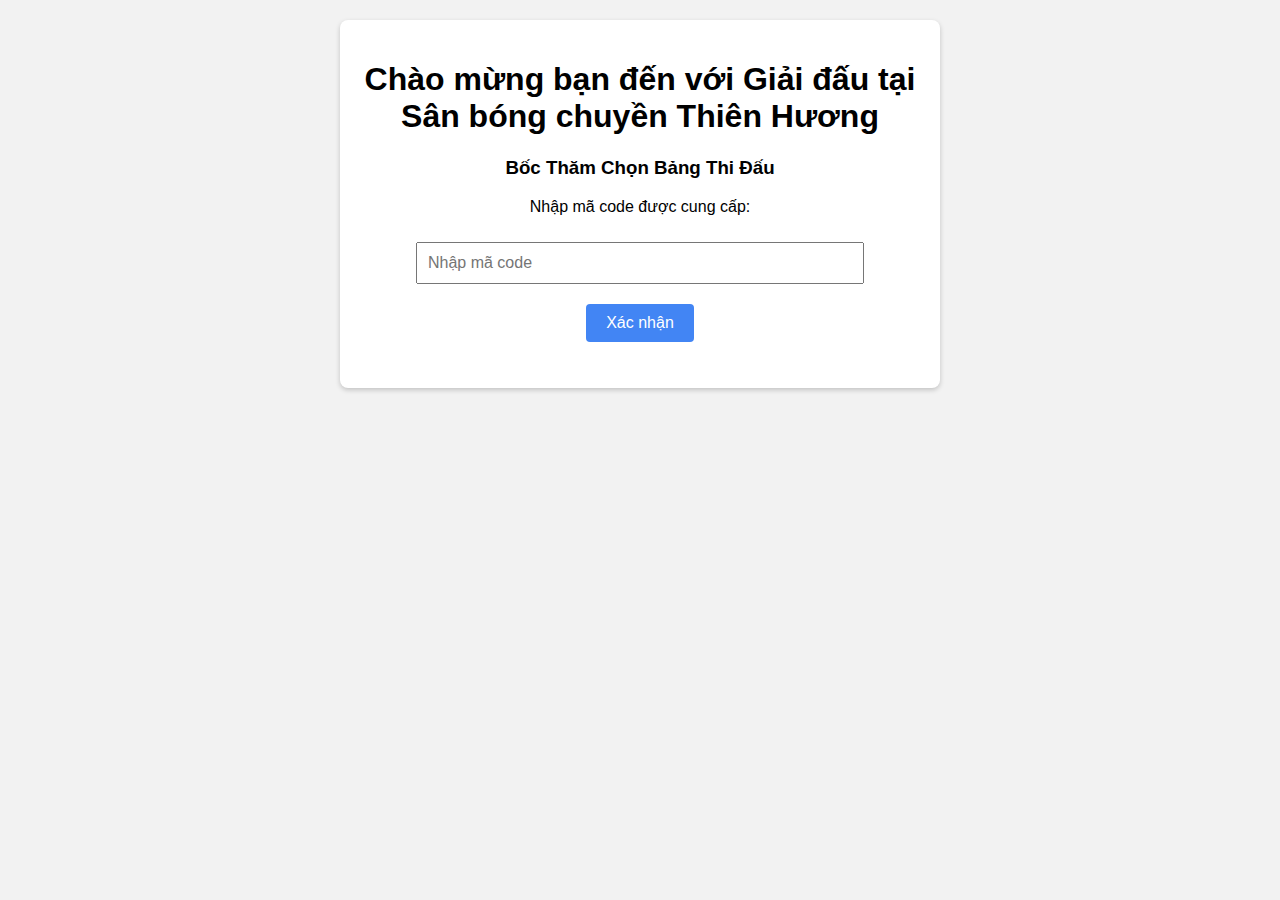
<file: bangthidau.html>
<!DOCTYPE html>
<html lang="vi">
<head>
  <meta charset="UTF-8">
  <meta name="viewport" content="width=device-width, initial-scale=1">
  <title>Bốc Thăm Chọn Bảng Thi Đấu</title>
  <!-- <link rel="stylesheet" href="style.css"> -->
   <style>
    * {
  box-sizing: border-box;
}

body {
  font-family: Arial, sans-serif;
  background: #f2f2f2;
  margin: 0;
  padding: 20px;
}

.container {
  max-width: 600px;
  margin: 0 auto;
  background: #fff;
  border-radius: 8px;
  padding: 20px;
  box-shadow: 0 2px 5px rgba(0,0,0,0.2);
  text-align: center;
}

input[type="text"] {
  width: 80%;
  padding: 10px;
  margin: 10px 0;
  font-size: 16px;
}

button {
  padding: 10px 20px;
  font-size: 16px;
  cursor: pointer;
  margin: 10px 0;
  border: none;
  background-color: #4285F4;
  color: #fff;
  border-radius: 4px;
}

button:hover {
  background-color: #357ae8;
}

.error {
  color: red;
}

.hidden {
  display: none;
}

.resultCanvas{
  width: 200px;
  height: 200px;
  display: block;
  margin-left: auto;
  margin-right: auto;
}
.link {
  word-break: break-all;
  margin-top: 10px;
  font-weight: bold;
}

   </style>
</head>
<body>
  <div class="container">
    <h1>Chào mừng bạn đến với Giải đấu tại <br>Sân bóng chuyền Thiên Hương</h1> 
    <h3>Bốc Thăm Chọn Bảng Thi Đấu</h3>
    <!-- Form nhập mã code -->
    <div id="code-section">
      <p>Nhập mã code được cung cấp:</p>
      <input type="text" id="codeInput" placeholder="Nhập mã code">
      <button id="submitCode">Xác nhận</button>
      <p id="message" class="error"></p>
    </div>

    <!-- Khu vực hiển thị kết quả bốc thăm -->
    <div id="result-section" class="hidden">
      <p>Kết quả của bạn:</p>
      <canvas id="resultCanvas" class="resultCanvas" width="200" height="200"></canvas>
      <button id="shareResult">Chia sẻ kết quả</button>
      <p id="shareLink" class="link"></p>
    </div>
  </div>

  <!-- <script src="script.js"></script> -->
   <script>
    // Danh sách mã code hợp lệ do người quản lí cung cấp
const validCodes = [
  "TH123",
  "TH456",
  "TH789",
  "TH321",
  "TH731",
  "TH901",
  "TH980",
  "TH503",
  "TH203",
  "TH512",
  "TH678",
  "TH491",
];

// Các bảng thi đấu
const brackets = ["A", "B", "C", "D"];

// Khóa bí mật dùng cho việc mã hóa kết quả (có thể thay đổi thành giá trị phức tạp hơn)
const secretKey = "abc123";

// Hàm băm đơn giản (không dùng cho mục đích bảo mật cao, chỉ dùng để xác thực token)
function simpleHash(str) {
  let hash = 0;
  for (let i = 0; i < str.length; i++) {
    hash = (hash << 5) - hash + str.charCodeAt(i);
    hash |= 0; // Ép về số nguyên 32 bit
  }
  return hash.toString();
}

// Hàm mã hóa kết quả: tạo token từ kết quả và khóa bí mật
function encodeResult(result) {
  const hash = simpleHash(result + secretKey);
  const data = { r: result, h: hash };
  return btoa(JSON.stringify(data));
}

// Hàm giải mã token: trả về kết quả nếu token hợp lệ, ngược lại trả về null
function decodeResult(token) {
  try {
    const jsonStr = atob(token);
    const data = JSON.parse(jsonStr);
    if (data && data.r && data.h) {
      if (data.h === simpleHash(data.r + secretKey)) {
         return data.r;
      }
    }
  } catch (e) {
    console.error("Lỗi giải mã token: ", e);
  }
  return null;
}

// Dùng localStorage để lưu mã đã sử dụng (cho demo, mỗi trình duyệt riêng biệt)
function getUsedCodes() {
  const used = localStorage.getItem('usedCodes');
  return used ? JSON.parse(used) : [];
}

function addUsedCode(code) {
  const used = getUsedCodes();
  used.push(code);
  localStorage.setItem('usedCodes', JSON.stringify(used));
}

// Hàm vẽ kết quả lên canvas
function drawResult(letter) {
  const canvas = document.getElementById('resultCanvas');
  const ctx = canvas.getContext('2d');
  
  // Xóa canvas trước (nếu có)
  ctx.clearRect(0, 0, canvas.width, canvas.height);
  
  // Tô nền
  ctx.fillStyle = "#fefefe";
  ctx.fillRect(0, 0, canvas.width, canvas.height);
  
  // Vẽ chữ
  ctx.font = "bold 100px Arial";
  ctx.fillStyle = "#333";
  ctx.textAlign = "center";
  ctx.textBaseline = "middle";
  ctx.fillText(letter, canvas.width / 2, canvas.height / 2);
}

// Khi trang được tải, kiểm tra URL xem có token kết quả hay không
document.addEventListener("DOMContentLoaded", function() {
  const urlParams = new URLSearchParams(window.location.search);
  const token = urlParams.get('token');
  if (token) {
    const decodedResult = decodeResult(token);
    if (decodedResult && brackets.includes(decodedResult)) {
      // Nếu token hợp lệ, ẩn phần nhập mã code và hiển thị kết quả
      document.getElementById('code-section').classList.add('hidden');
      document.getElementById('result-section').classList.remove('hidden');
      drawResult(decodedResult);
      // Lưu kết quả vào dataset của nút chia sẻ để chia sẻ lại nếu cần
      document.getElementById('shareResult').dataset.result = decodedResult;
    } else {
      console.error("Token không hợp lệ!");
    }
  }
});

// Xử lý nút xác nhận mã code
document.getElementById('submitCode').addEventListener('click', function() {
  const codeInput = document.getElementById('codeInput').value.trim();
  const messageEl = document.getElementById('message');
  messageEl.textContent = "";
  
  // Kiểm tra mã code có trong danh sách không
  if (!validCodes.includes(codeInput)) {
    messageEl.textContent = "Mã code không hợp lệ.";
    return;
  }
  
  // Kiểm tra mã code đã được sử dụng chưa
  const usedCodes = getUsedCodes();
  if (usedCodes.includes(codeInput)) {
    messageEl.textContent = "Mã code này đã được sử dụng.";
    return;
  }
  
  // Nếu hợp lệ, tiến hành bốc thăm
  const result = brackets[Math.floor(Math.random() * brackets.length)];
  addUsedCode(codeInput);  // Đánh dấu mã code đã được sử dụng
  
  // Ẩn phần nhập mã code và hiển thị phần kết quả
  document.getElementById('code-section').classList.add('hidden');
  document.getElementById('result-section').classList.remove('hidden');
  
  // Vẽ kết quả lên canvas
  drawResult(result);
  
  // Lưu kết quả vào dataset của nút chia sẻ
  document.getElementById('shareResult').dataset.result = result;
});

// Xử lý nút chia sẻ kết quả
document.getElementById('shareResult').addEventListener('click', function() {
  const result = this.dataset.result;
  // Mã hóa kết quả thành token
  const token = encodeResult(result);
  // Tạo link chia sẻ với query ?token=...
  const shareURL = window.location.origin + window.location.pathname + "?token=" + token;
  
  // Hiển thị link trong phần shareLink
  const shareLinkEl = document.getElementById('shareLink');
  shareLinkEl.textContent = "Link chia sẻ: " + shareURL;
  
  // Copy link vào clipboard nếu trình duyệt hỗ trợ
  if (navigator.clipboard) {
    navigator.clipboard.writeText(shareURL)
      .then(() => {
        shareLinkEl.textContent += " (đã copy vào clipboard)";
      })
      .catch((err) => {
        console.error("Không copy được vào clipboard: ", err);
      });
  }
});


   </script>
</body>
</html>
</file>
